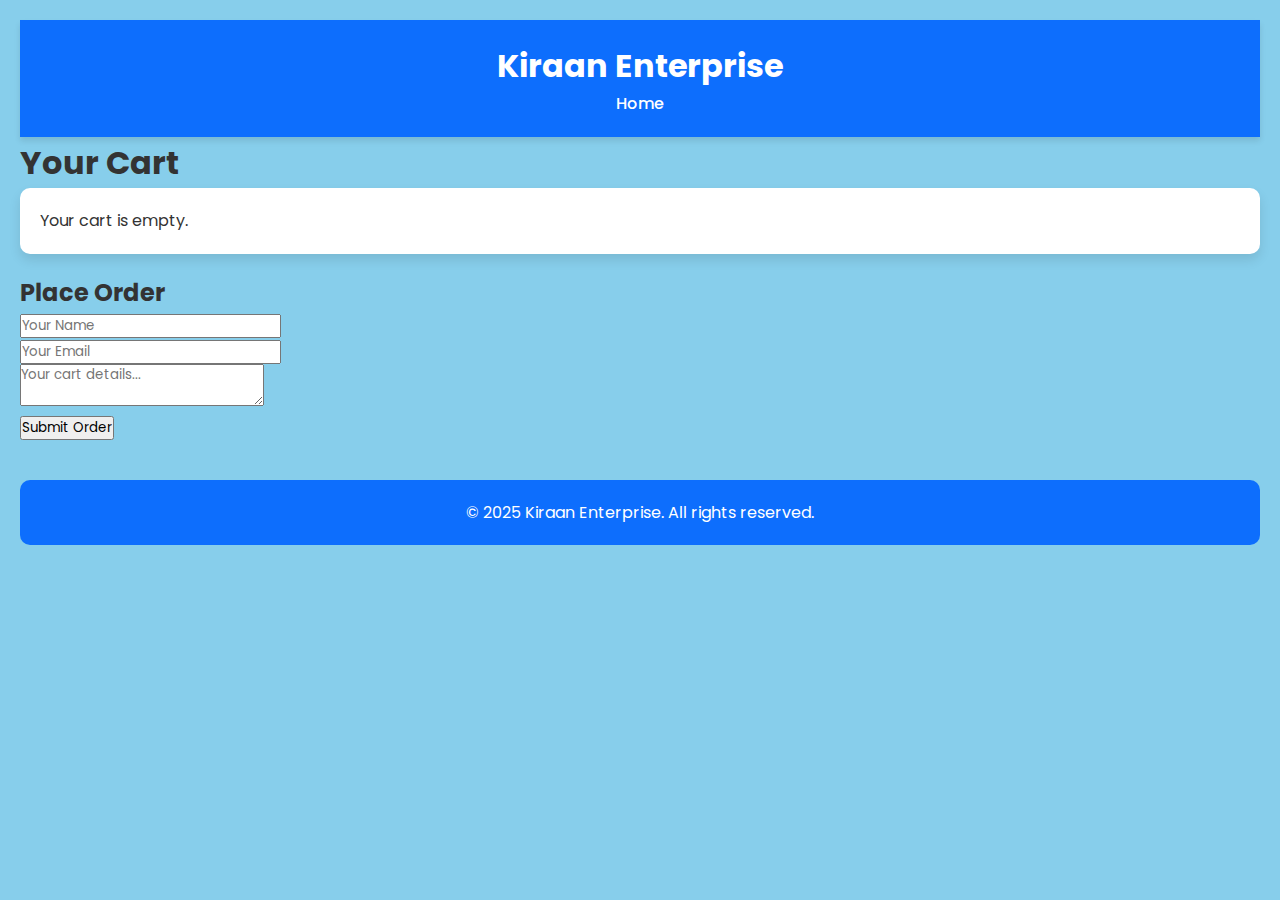
<file: cart.html>
<!DOCTYPE html>
<html lang="en">

<head>
    <meta charset="UTF-8">
    <meta name="viewport" content="width=device-width, initial-scale=1.0">
    <title>Cart - Kiraan Enterprise</title>
    <link rel="stylesheet" href="styles.css">
    <link href="https://fonts.googleapis.com/css2?family=Poppins:wght@300;400;600&display=swap" rel="stylesheet">
</head>

<body>
    <header>
        <h1>Kiraan Enterprise</h1>
        <nav>
            <a href="index.html">Home</a>
        </nav>
    </header>

    <main>
        <h1>Your Cart</h1>
        <div id="cartItems"></div>

        <h2>Place Order</h2>
        <form action="https://formspree.io/f/yourformid" method="POST">
            <input type="text" name="name" placeholder="Your Name" required><br>
            <input type="email" name="email" placeholder="Your Email" required><br>
            <textarea name="order" id="orderDetails" placeholder="Your cart details..." readonly></textarea><br>
            <button type="submit">Submit Order</button>
        </form>
    </main>

    <footer>
        <p>&copy; 2025 Kiraan Enterprise. All rights reserved.</p>
    </footer>

    <script>
        window.onload = () => {
            let cart = JSON.parse(localStorage.getItem('cart')) || [];
            const cartItemsDiv = document.getElementById('cartItems');
            let orderSummary = '';

            if (cart.length === 0) {
                cartItemsDiv.innerHTML = "<p>Your cart is empty.</p>";
            } else {
                cart.forEach(item => {
                    cartItemsDiv.innerHTML += `
                        <div class="cart-item">
                            <strong>${item.name}</strong> - ₹${item.price}
                        </div>
                    `;
                    orderSummary += `${item.name} - ₹${item.price}\n`;
                });
            }

            document.getElementById('orderDetails').value = orderSummary;
        };
    </script>
</body>

</html>
</file>
<file: styles.css>
* {
    margin: 0;
    padding: 0;
    box-sizing: border-box;
    font-family: 'Poppins', sans-serif;
}

body {
    background-color:skyblue;
    color: #333;
    line-height: 1.6;
    padding: 20px;
}

header {
    background: #0d6efd;
    color: white;
    padding: 20px;
    text-align: center;
    box-shadow: 0 4px 6px rgba(0,0,0,0.1);
}

header nav a {
    color: white;
    margin: 0 15px;
    text-decoration: none;
    font-weight: 500;
    transition: color 0.3s ease;
}

header nav a:hover {
    color: #ffc107;
}

#hero {
    text-align: center;
    padding: 60px 20px;
    background: linear-gradient(135deg, #007bff, #00d4ff);
    color: white;
    border-radius: 10px;
    margin-bottom: 40px;
}

#products {
    display: grid;
    grid-template-columns: repeat(auto-fit, minmax(250px, 1fr));
    gap: 20px;
}

.product-item {
    background: white;
    padding: 20px;
    border-radius: 10px;
    box-shadow: 0 6px 12px rgba(0,0,0,0.1);
    text-align: center;
    transition: transform 0.3s ease;
}

.product-item:hover {
    transform: translateY(-5px);
}

.product-item img {
    max-width: 100%;
    border-radius: 10px;
}

.product-item button {
    background-color: #0d6efd;
    color: white;
    border: none;
    padding: 10px 15px;
    border-radius: 5px;
    cursor: pointer;
    transition: background-color 0.3s ease;
    margin-top: 10px;
}

.product-item button:hover {
    background-color: #0056b3;
}

#cartItems {
    background: white;
    padding: 20px;
    border-radius: 10px;
    box-shadow: 0 6px 12px rgba(0,0,0,0.1);
    margin-bottom: 20px;
}

footer {
    text-align: center;
    padding: 20px;
    background: #0d6efd;
    color: white;
    border-radius: 10px;
    margin-top: 40px;
}
</file>
